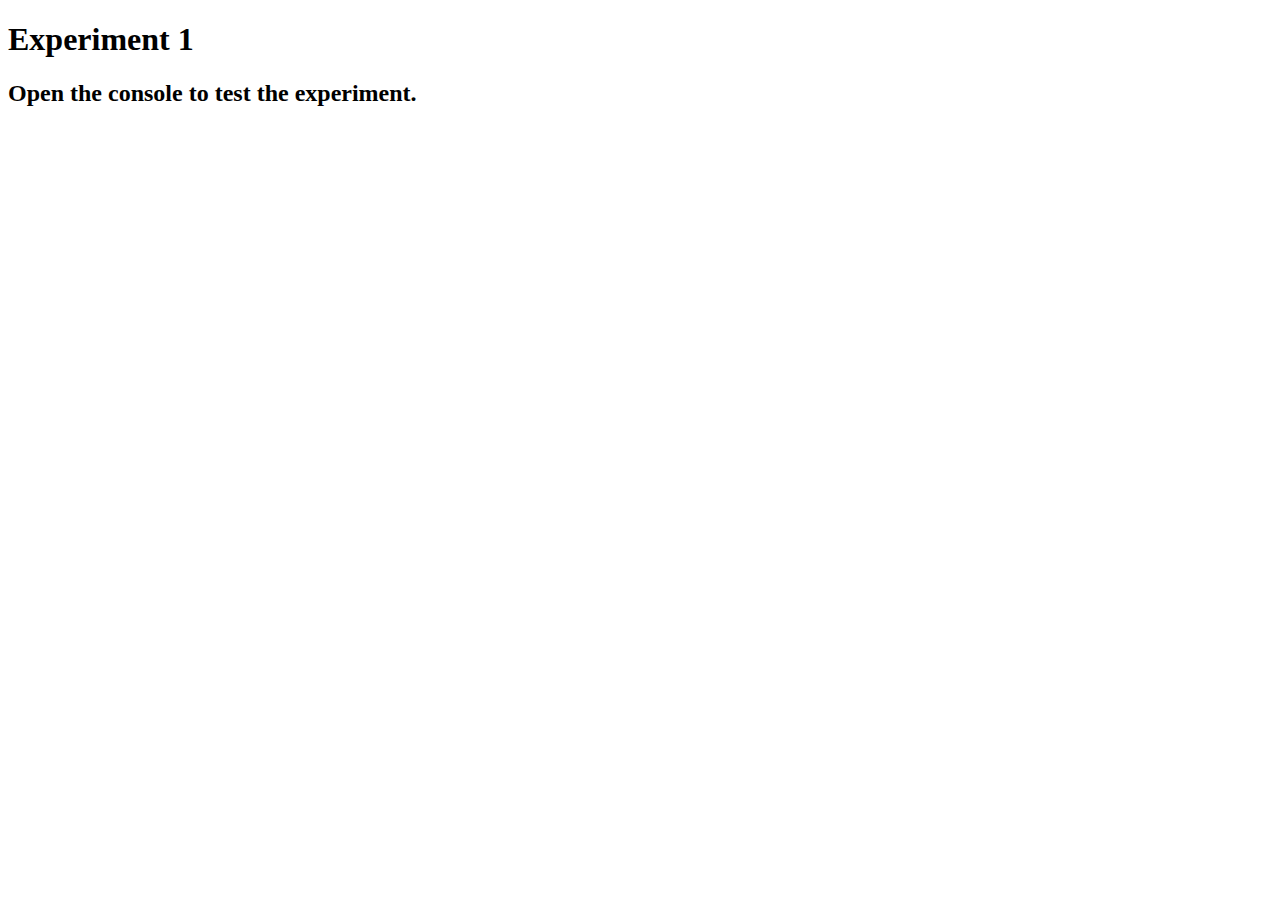
<file: exp/exp1.html>
<!DOCTYPE html>
<html lang="en">
<head>
    <meta charset="UTF-8">
    <meta http-equiv="X-UA-Compatible" content="IE=edge">
    <meta name="viewport" content="width=device-width, initial-scale=1.0">
    <title>Experiment 1</title>
</head>
<body>
    <header>
        <h1>Experiment 1</h1>
    </header>
    <h2>Open the console to test the experiment.</h2>
    
    <script>
        //capitalizes every other letter of inputted text
        var input = prompt("Please input a word", "").toLowerCase();

        for (var i=0; i<input.length; i++) {
            if ((i+1)%2 == 0) {
                console.log(input[i].toUpperCase());
            } else {
                console.log(input[i]);
            }
        }
    </script>
</body>
</html>
</file>
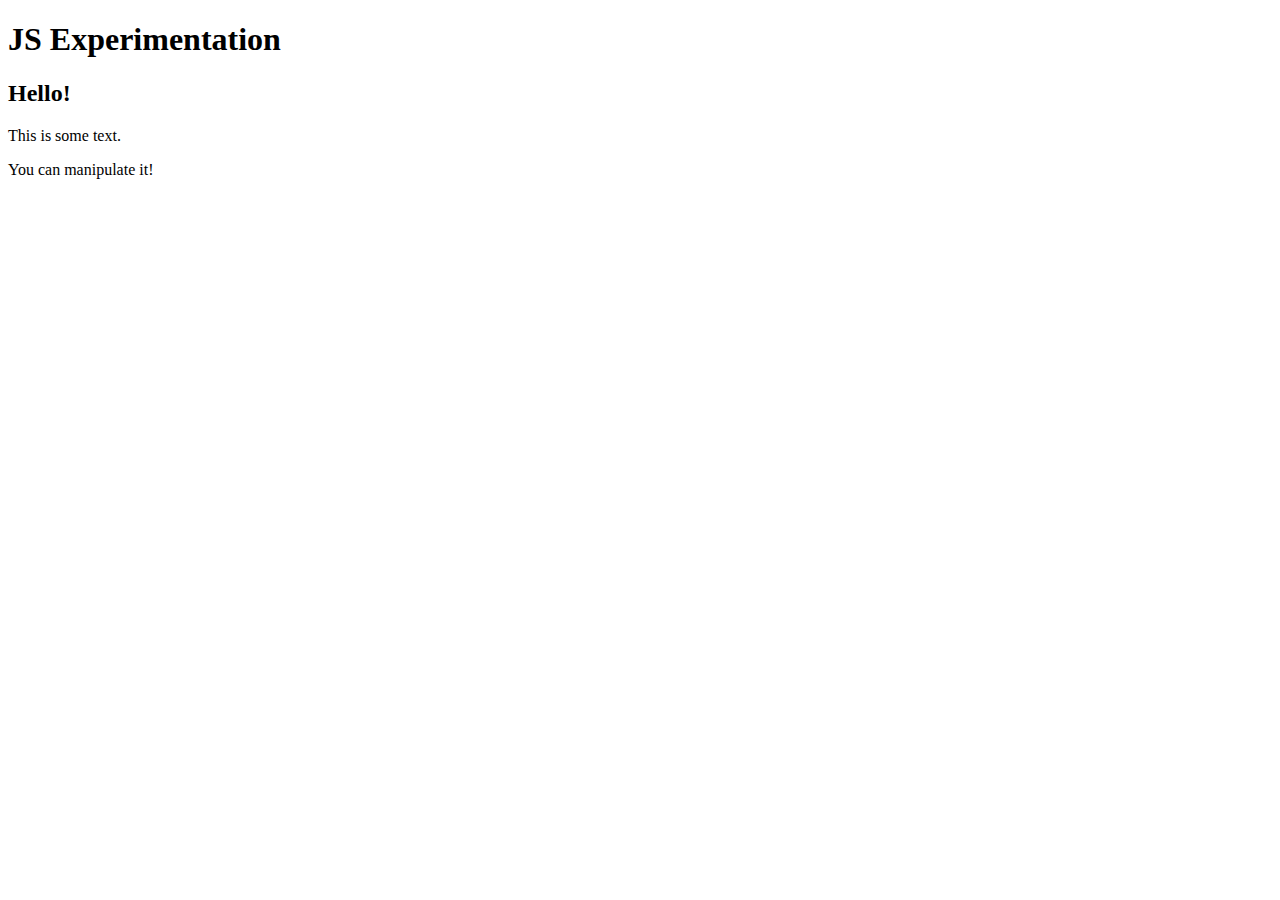
<file: exp/exp2.html>
<!DOCTYPE html>
<html lang="en">
<head>
    <meta charset="UTF-8">
    <meta http-equiv="X-UA-Compatible" content="IE=edge">
    <meta name="viewport" content="width=device-width, initial-scale=1.0">
    <title>JS Experimentation</title>
</head>
<body>
    <h1 class="text">JS Experimentation</h1>
    <h2 class="text">Hello!</h2>
    <p class="text">This is some text.</p>
    <p class="text">You can manipulate it!</p>

    <script>
        
        //TASK: change font size according to user input
        
        var allElements = document.querySelectorAll(".text");
        //console.log(allElements);
        
        for (var i=0; i<4; i++){
            function changeFontSize(element){
                var number = prompt("Please input a number", "");
                element.style.fontSize = (number + "px");
            }  
            changeFontSize(allElements[i]);  
        }        
    </script>
</body>
</html>
</file>
